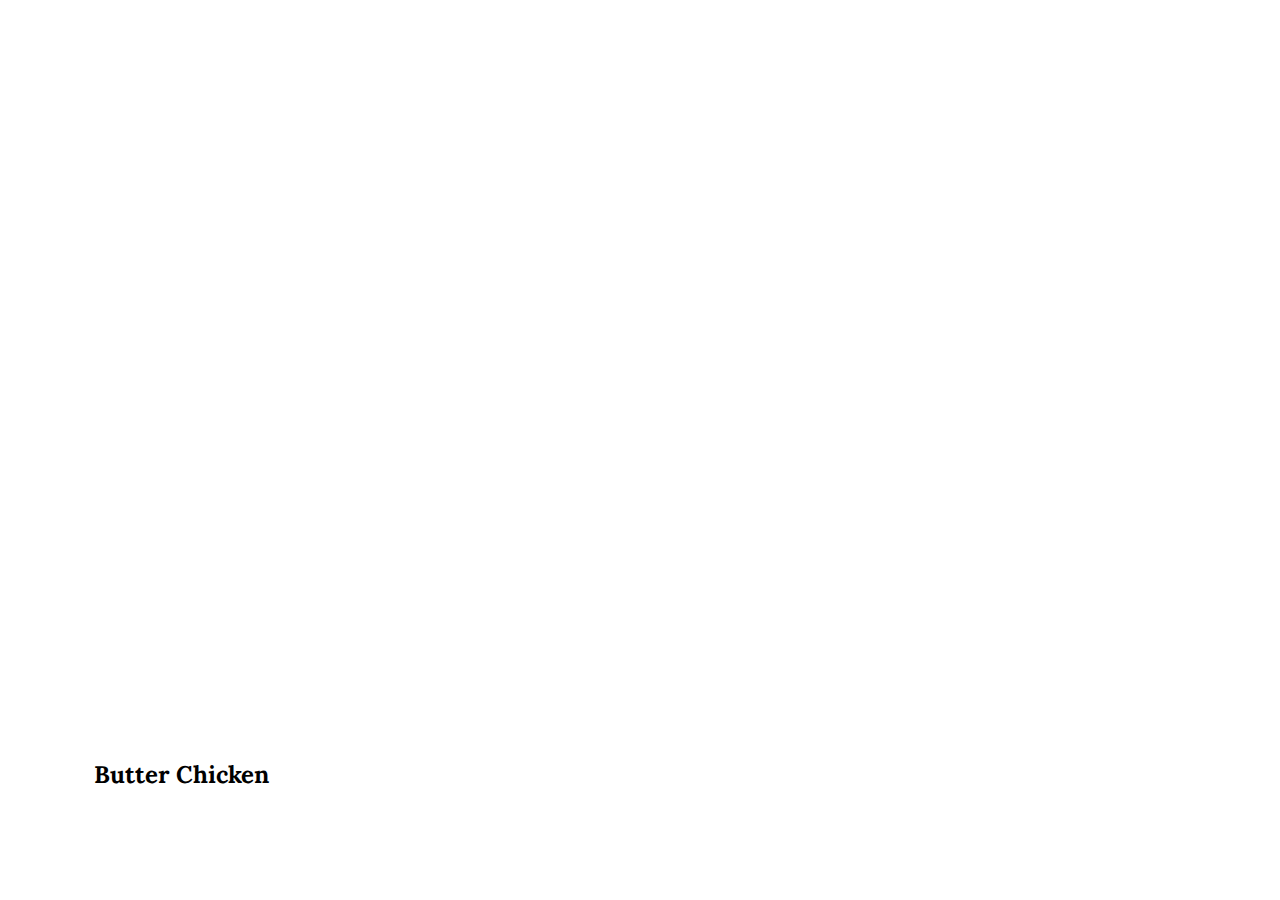
<file: Expanding Cards/index.html>
<!DOCTYPE html>
<html lang="en">

<head>
    <meta charset="UTF-8" />
    <meta name="viewport" content="width=device-width, initial-scale=1.0" />
    <link rel="stylesheet" href="style.css" />
    <title>Flavours of the World</title>
</head>

<body>
    <div class="container">
        <div class="panel active"
            style="background-image: url('https://images.immediate.co.uk/production/volatile/sites/30/2021/02/butter-chicken-ac2ff98.jpg')">
            <h3>Butter Chicken</h3>
        </div>
        <div class="panel"
            style="background-image: url('https://www.saveur.com/uploads/2019/03/18/DPVFMOB6FKHO24KOLKQQJOET2M.jpg?auto=webp')">
            <h3>Escargot</h3>
        </div>
        <div class="panel"
            style="background-image: url('https://tiffanyangela.com/wp-content/uploads/2020/09/Tteokbokki-8-1600x2000.jpg')">
            <h3>Tteokbokki</h3>
        </div>

    </div>

    <script src="script.js"></script>
</body>

</html>
</file>
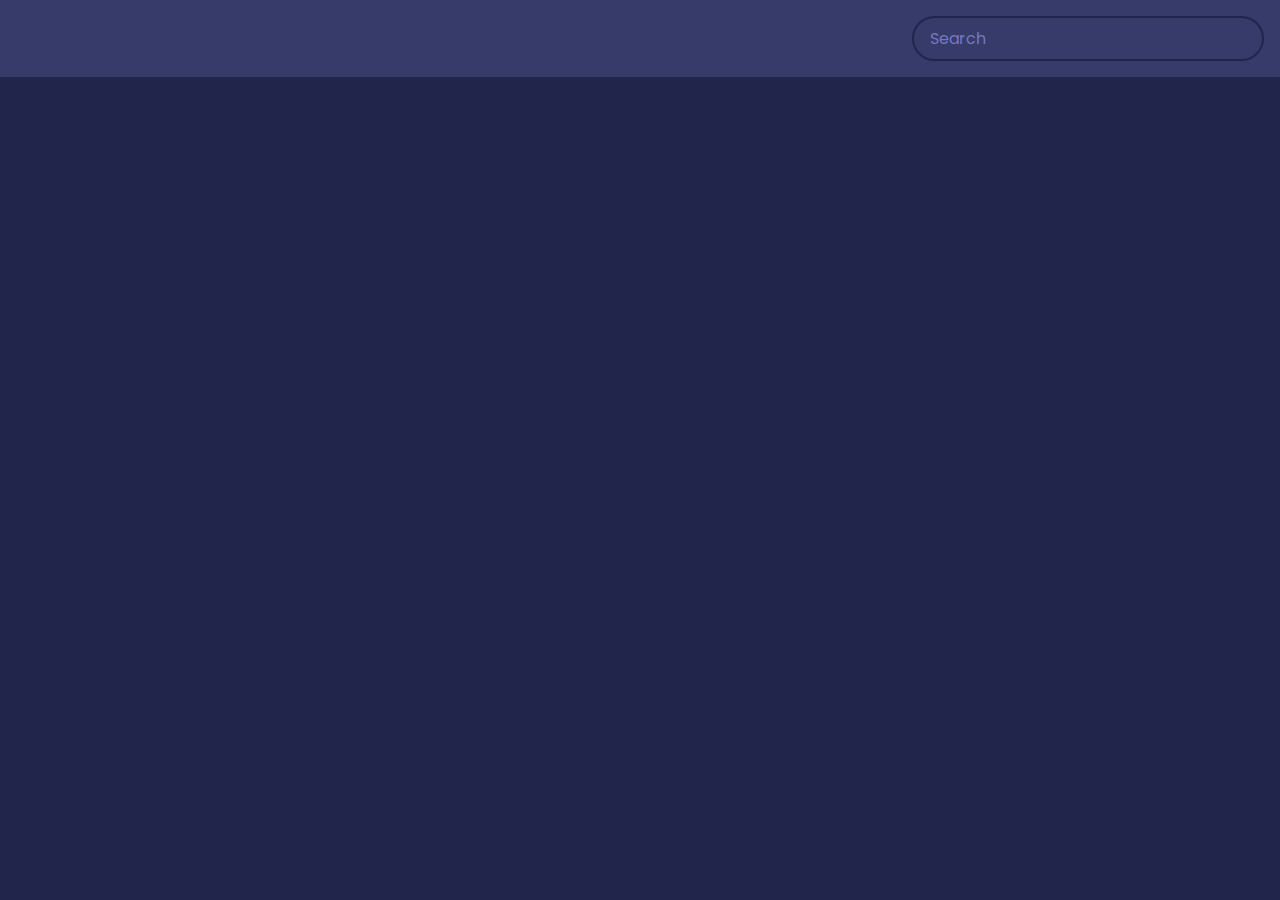
<file: Movies Application/index.html>
<!DOCTYPE html>
<html lang = "en">
    <head>
        <meta charset="UTF-8" />
        <meta name="viewport"
        content="width=device-width, initial-scale=1.0" />
       
       <!-- <link rel="stylesheet" href="https://cdnjs.cloudflare.com/ajax/libs/font-awesome/6.3.0/css/all.min.css"
            integrity="sha512-SzlrxWUlpfuzQ+pcUCosxcglQRNAq/DZjVsC0lE40xsADsfeQoEypE+enwcOiGjk/bSuGGKHEyjSoQ1zVisanQ=="
            crossorigin="anonymous" referrerpolicy="no-referrer" /> -->
       
        <link rel="stylesheet" href="style.css">
        <title>Movies Database</title>
    </head>
    <body>
        <header>
            <form id="form">
                <input type="text" id="search"
                class="search" placeholder="Search">
            </form>
        </header>

        <main id="main"></main>

        <script src="script.js"></script>
    </body>
</html>
</file>
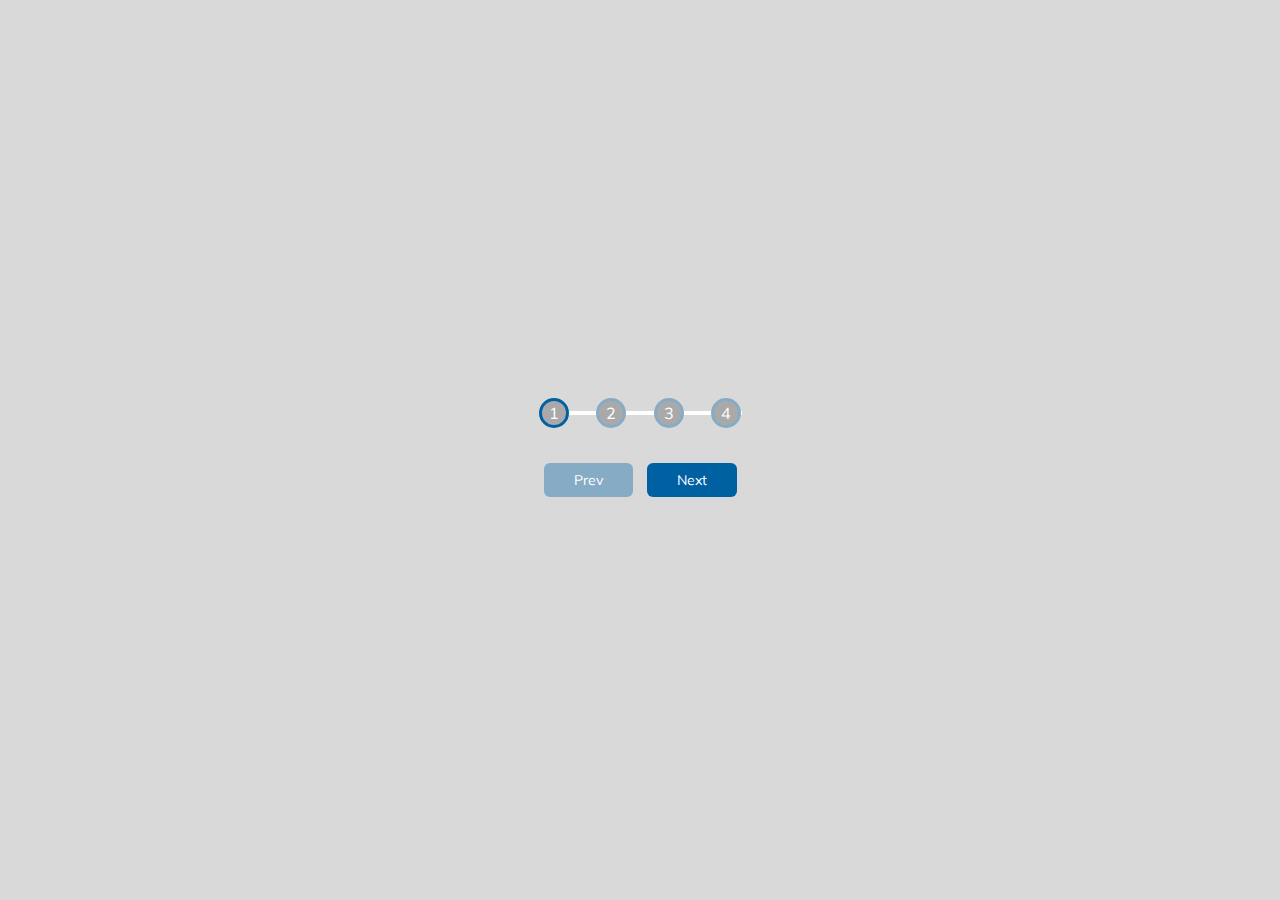
<file: Progress Steps/index.html>
<!DOCTYPE html>
<html lang = "en">
    <head>
        <meta charset="UTF-8" />
        <meta name="viewport"
        content="width=device-width, initial-scale=1.0" />
       
       <!-- <link rel="stylesheet" href="https://cdnjs.cloudflare.com/ajax/libs/font-awesome/6.3.0/css/all.min.css"
            integrity="sha512-SzlrxWUlpfuzQ+pcUCosxcglQRNAq/DZjVsC0lE40xsADsfeQoEypE+enwcOiGjk/bSuGGKHEyjSoQ1zVisanQ=="
            crossorigin="anonymous" referrerpolicy="no-referrer" /> -->
       
        <link rel="stylesheet" href="style.css">
        <title>Progress Steps</title>
    </head>
    <body>
        <div class="container">
            <div class="progress-container">
                <div class="progress" id="progress"></div>
                <div class="circle active">1</div>
                <div class="circle">2</div>
                <div class="circle">3</div>
                <div class="circle">4</div>
            </div>

            <button class="btn" id="prev" disabled>Prev</button>
            <button class="btn" id="next">Next</button>
        </div>

        <script src="script.js"></script>
    </body>
</html>
</file>
<file: Expanding Cards/style.css>
@import url('https://fonts.googleapis.com/css2?family=Lora&display=swap');


* {
    box-sizing: border-box;
}

body {
    font-family: 'Lora', serif;
    display: flex;
    align-items: center;
    justify-content: center;
    height: 100vh;
    overflow: hidden;
    margin: 0;
}

.container {
    display: flex;
    width: 90vw;
}

.panel {
    background-size: cover;
    background-position: center;
    background-repeat: no-repeat;
    height: 80vh;
    border-radius: 50px;
    color: black;
    cursor: pointer;
    flex: 0.5;
    margin: 10px;
    position: relative;
    -webkit-transition: all 700ms ease-in;
}

.panel h3 {
    font-size: 24px;
    position: absolute;
    bottom: 20px;
    left: 20px;
    margin: 0;
    opacity: 0;
}

.panel.active {
    flex: 5;
}

.panel.active h3 {
    opacity: 1;
    transition: opacity 0.3s ease-in 0.4s;
}

@media (max-width: 480px) {
    .container {
        width: 100vw;
    }

    .panel:nth-of-type(4),
    .panel:nth-of-type(5) {
        display: none;
    }
}
</file>
<file: Movies Application/style.css>
@import url('https://fonts.googleapis.com/css2?family=Poppins:wght@200;400&display=swap');

:root{
    --primary-color: #22254b;
    --secondary-color: #373b69;
}

*{
    box-sizing: border-box;
}

body{
    background-color: var(--primary-color);
    font-family: 'Poppins', 'sans-serif';
    margin: 0;
}

header{
    padding: 1rem;
    display: flex;
    justify-content: flex-end;
    background-color: var(--secondary-color);
}

.search{
    background-color: transparent;
    border: 2px solid var(--primary-color);
    border-radius: 50px;
    font-family: inherit;
    font-size: 1rem;
    padding: 0.5rem 1rem;
    color: whitesmoke;
}

.search::placeholder{
    color: #7378c5;
}

.search:focus{
    outline: none;
    background-color: var(--primary-color);
}

main{
    display: flex;
    flex-wrap: wrap;
    justify-content: center;
}

.movie{
    width: 300px;
    margin: 1rem;
    background-color: var(--secondary-color);
    box-shadow: 0 4px 5px rgba(0, 0,0,0.2);
    position: relative;
    overflow: hidden;
    border-radius: 3px;
}

.movie img{
    width: 100%;
}

.movie-info{
    color: aliceblue;
    display: flex;
    align-items: center;
    justify-content: space-between;
    gap: 0.2rem;
    padding: 0.5rem 1rem 1rem;
    letter-spacing: 0.5px;
}

.movie-info h3{
    margin-top: 0;

}

.movie-info span{
    background-color: var(--primary-color);
    padding: 0.25rem 0.5rem;
    border-radius: 3px;
    font-weight: bold;
}

.movie-info span.green{
    color: lightgreen;
}

.movie-info span.orange {
    color: orange;
}

.movie-info span.red {
    color: red;
}


.overview{
    background-color: whitesmoke;
    padding: 2rem;
    position: absolute;
    left: 0;
    bottom: 0;
    right: 0;
    max-height: 100%;
    transform: translateY(101%);
    transition: transform 0.3s ease-in;
}

.movie:hover .overview{
    transform: translateY(0);

}
</file>
<file: Progress Steps/style.css>
@import url('https://fonts.googleapis.com/css?family=Muli&display=swap');

:root{
    --line-border-fill: #0061a2;
    --line-border-empty: #86acc5;
}

*{
    box-sizing: border-box;
}

body{
    background-color:rgb(217, 217, 217);
    font-family: 'Muli', 'sans-serif';
    display: flex;
    align-items: center;
    justify-content: center;
    height: 100vh;
    overflow: hidden;
    margin: 0;
}

.container
{
    text-align: center;
}

.progress-container{
    display: flex;
    justify-content: space-between;
    position: relative;
    margin-bottom: 30px;
    max-width: 100%;
    width: 350%;
}

.progress-container::before {
    content: '';
    background-color: rgb(255, 255, 255);
    position: absolute;
    top: 50%;
    left: 0;
    transform: translateY(-50%);
    height: 4px;
    width: 100%;
    z-index: -1;
}

.progress{
    background-color: antiquewhite;
    position: absolute;
    top: 50%;
    left: 0;
    transform: translateY(-50%);
    height: 4px;
    width: 0%;
    z-index: -1;
    transition: .4s ease;
}

.circle {
    background-color: darkgray;
    color: white;
    border-radius: 50%;
    height: 30px;
    width: 30px;
    display: flex;
    align-items: center;
    justify-content: center;
    border: 3px solid var(--line-border-empty);
    transition: .4s ease;
}

.circle.active{
    border-color: var(--line-border-fill);
}

.btn{
    background-color: var(--line-border-fill);
    color: white;
    border: 0;
    border-radius: 6px;
    cursor: pointer;
    font-family: inherit;
    padding: 8px 30px;
    margin: 5px;
    font-size: 14px;
}

.btn:active{
transform: scale(0.98);
}

.btn:focus{
    overflow: 0;
}

.btn:disabled{
    background-color: var(--line-border-empty);
    cursor: var(--line-border-empty);
}
</file>
